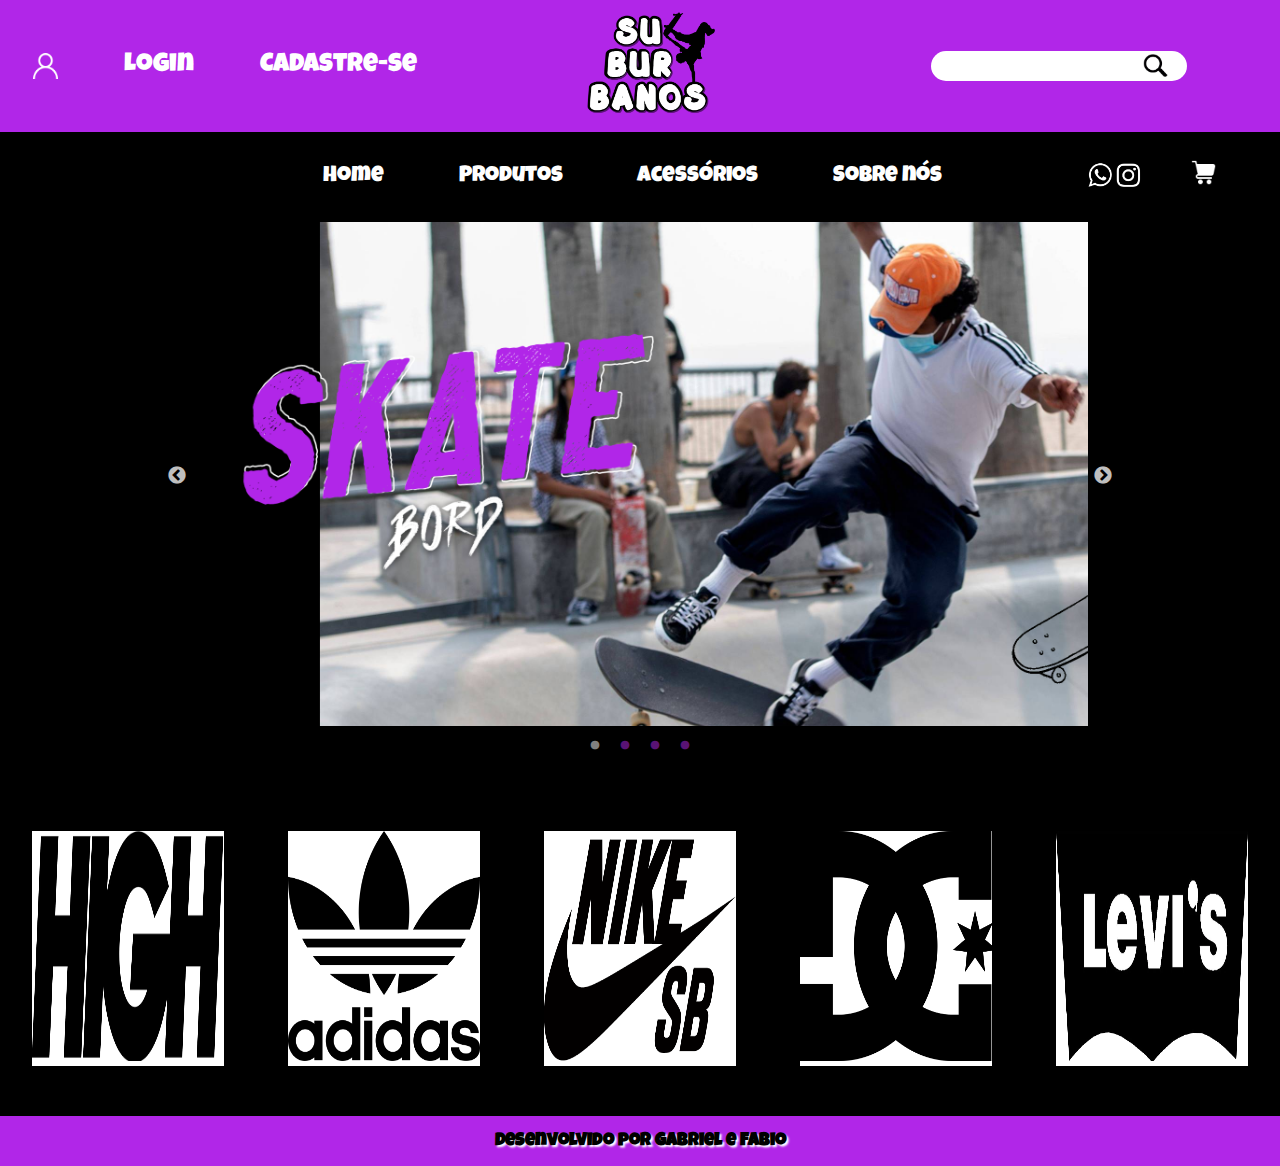
<file: index.html>
<!DOCTYPE html>
<html lang="pt-br">

<head>
    <meta charset="UTF-8">
    <meta http-equiv="X-UA-Compatible" content="IE=edge">
    <meta name="viewport" content="width=device-width, initial-scale=1.0">
    <title>Home</title>
    
    <link rel="stylesheet" href="./js/slick-1.8.1/slick/slick.css">
    <link rel="stylesheet" href="./js/slick-1.8.1/slick/slick-theme.css">
    <link rel="stylesheet" href="./style/style.css">
    <link rel="stylesheet" href="./font/LuckiestGuy-Regular.ttf">
    <link rel="shortcut icon" href="/img/logoPreto02.ico" type="image/x-icon">
</head>

<body>
    <div id="wrapper">
        <div class="container body-content">
            <header>
                <div class="login">
                    <img href="./perfil.html" src="./img/iconeUsuario.png" alt="">
                    <a href="./login.html">Login</a>
                    <a href="cadastro.html">Cadastre-se</a>

                </div>
                <div class="logo">
                    <a href="./index.html"><img src="./img/logoPreto.png" alt="logotipo Suburbanos"></a>
                </div>
                <div class="busca">
                    <input type="text" id="txtBusca" placeholder="" />
                    <img src="./img/icone.procurar.png" alt="incone.procurar">
                </div>
            </header>
            <div class="topo">
                <nav>
                    <ul class="lista">
                        <a href="index.html">
                            <li>Home</li>
                        </a>
                        <a href="./skates.html">
                            <li>Produtos</li>
                        </a>
                        <a href="acessorios.html">
                            <li>Acessórios</li>
                        </a>
                        <a href="sobrenos.html">
                            <li>Sobre nós</li>
                        </a>
                    </ul>
                </nav>
                <div class="iconeRedeSocial">
                    <nav>
                            <a href=""><img src="./img/icone-whats.png" alt=""></a>
                            <a href="https://www.instagram.com/fabin_sena/"><img src="./img/icone-insta.png" alt=""></a>
                    </nav>
                    <div class="carrinho">
                        <a href="carrinho.html"><img src="/img/carrinho-carrinho.png" alt=""></a>
                    </div>
                </div>
            </div>
           <div class="carrossel">
                <img src="./img/carrossel novo01.png" alt="Carrossel 1">
                <img src="./img/Carrossel novo02.png" alt="Carrosel 2">
                <img src="./img/carrossel novo03.png" alt="Carrosel 3">
                <img src="./img/carrossel04.png" alt="carrossel 4">
            </div>
            <div class="marcas">
                <div class="high">
                    <img src="./img/high.png" alt="">
                </div>
                <div class="adidas">
                    <img src="./img/adidas.png" alt="">
                </div>
                <div class="nike">
                    <img src="./img/nikesb.png" alt="">
                </div>
                <div class="dc">
                    <img src="./img/dc.png" alt="">
                </div>
                <div class="levis">
                    <img src="./img/levis.png" alt="">
                </div>
            </div>

        </div>
        <footer>
            <h3>Desenvolvido por gabriel e Fabio </h3>
        </footer>
    </div>

</body>
<script src="./js/jquery-3.7.0.min.js"></script><!--colocar nesta orderm-->
<script src="./js/slick-1.8.1/slick/slick.js"></script>
<script src="./js/carrossel.js"></script>

</html>
</file>
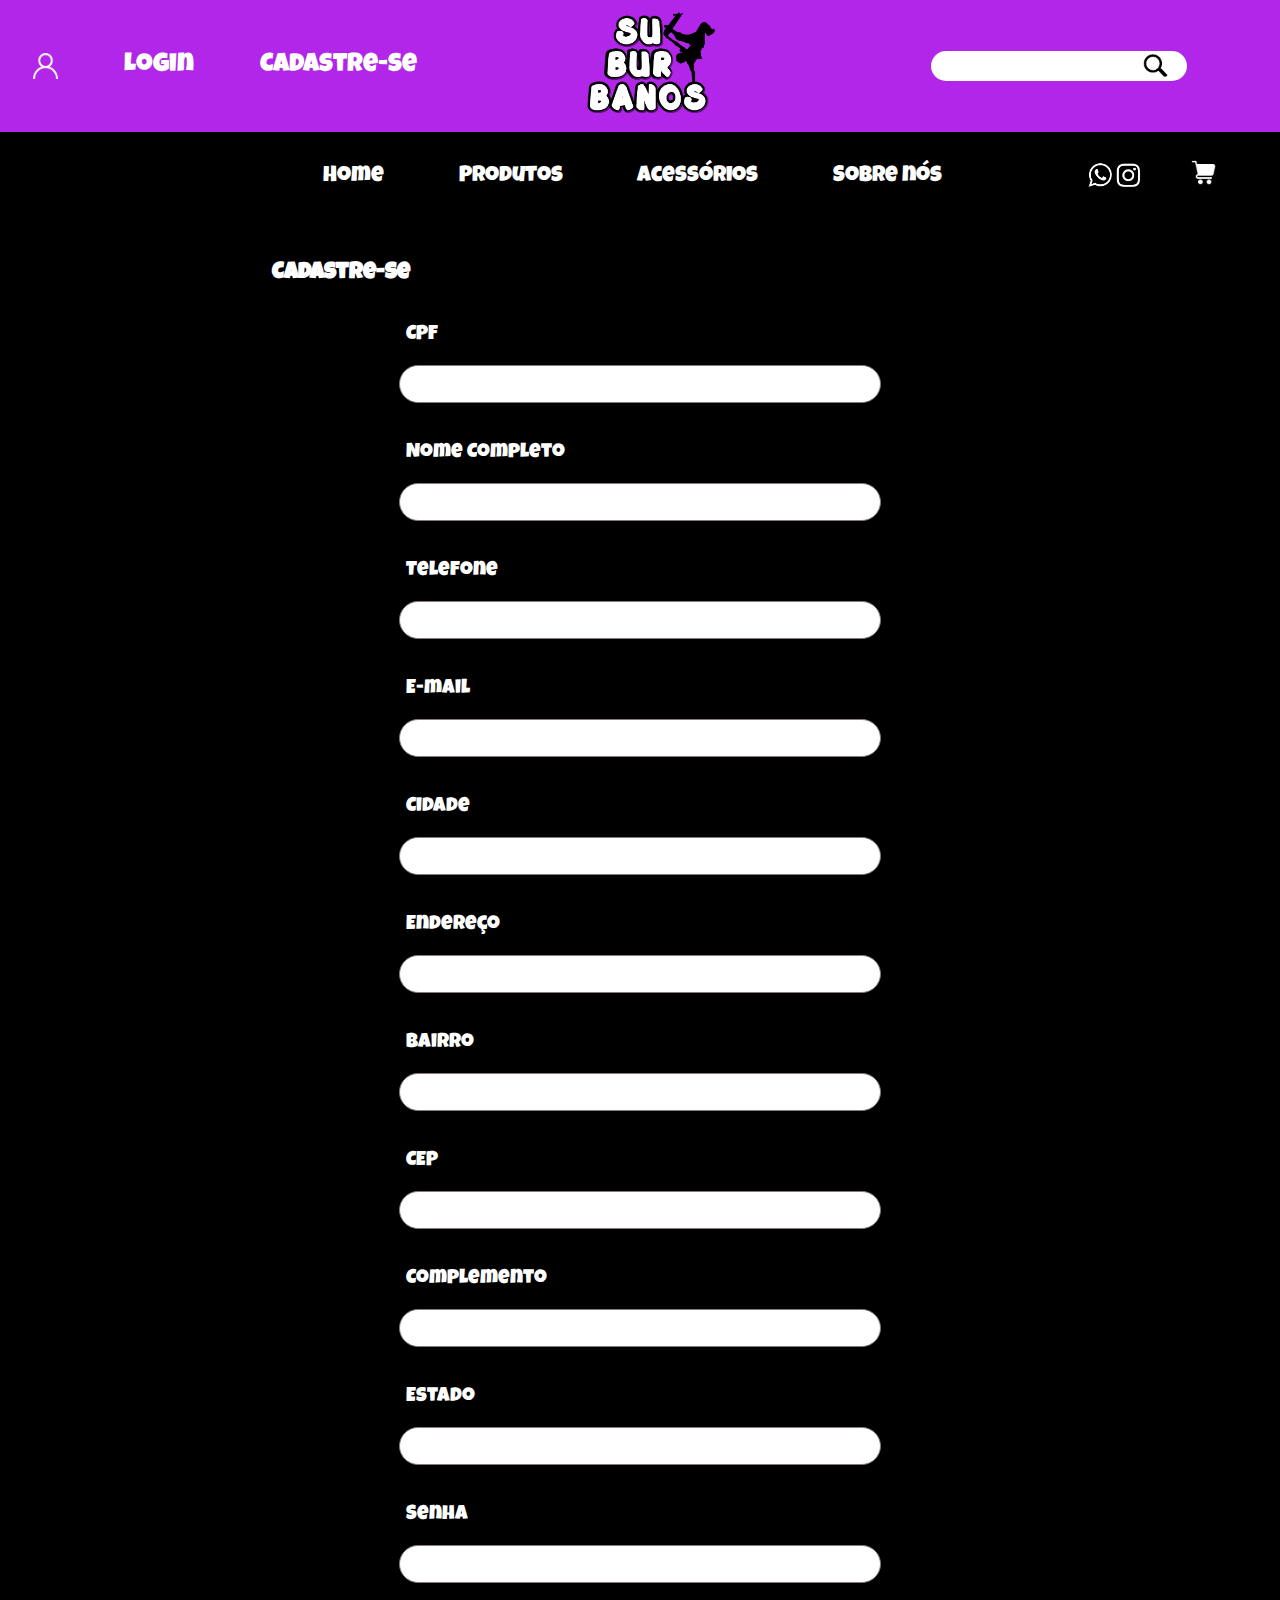
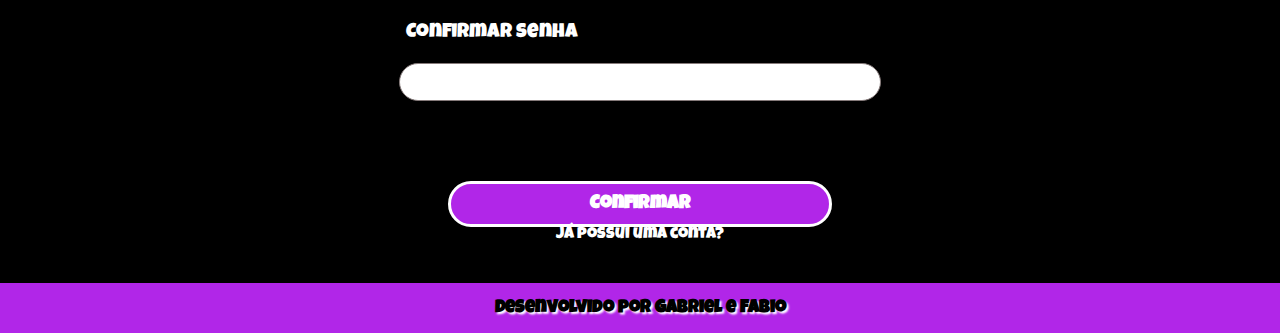
<file: cadastro.html>
<!DOCTYPE html>
<html lang="pt-br">

<head>
    <meta charset="UTF-8">
    <meta http-equiv="X-UA-Compatible" content="IE=edge">
    <meta name="viewport" content="width=device-width, initial-scale=1.0">
    <title>Cadastro</title>
    <link rel="stylesheet" href="./style/style.css">
    <link rel="stylesheet" href="./style/cadastro.css">
    <link rel="stylesheet" href="./font/LuckiestGuy-Regular.ttf">
    <link rel="shortcut icon" href="/img/logoPreto02.ico" type="image/x-icon">
</head>

<body>
    <div id="wrapper">
        <div id="wrapper">
            <div class="container body-content">
                <header>
                    <div class="login">
                        <img src="./img/iconeUsuario.png" alt="">
                        <a href="./login.html">Login</a>
                        <a href="cadastro.html">Cadastre-se</a>

                    </div>
                    <div class="logo">
                        <a href="./index.html"><img src="./img/logoPreto.png" alt="logotipo Suburbanos"></a>
                    </div>
                    <div class="busca">
                        <input type="text" id="txtBusca" placeholder="" />
                        <img src="./img/icone.procurar.png" alt="incone.procurar">
                    </div>
                </header>
                <div class="topo">
                    <nav>
                        <ul class="lista">
                            <a href="index.html">
                                <li>Home</li>
                            </a>
                            <a href="skates.html">
                                <li>Produtos</li>
                            </a>
                            <a href="acessorios.html">
                                <li>Acessórios</li>
                            </a>
                            <a href="sobrenos.html">
                                <li>Sobre nós</li>
                            </a>
                        </ul>
                    </nav>
                    <div class="iconeRedeSocial">
                        <nav>
                                <a href=""><img src="./img/icone-whats.png" alt=""></a>
                                <a href="https://www.instagram.com/fabin_sena/"><img src="./img/icone-insta.png" alt=""></a>
                        </nav>
                        <div class="carrinho">
                            <a href="carrinho.html"><img src="/img/carrinho-carrinho.png" alt=""></a>
                        </div>
                    </div>
                </div>
                <div class="conteudo1">
                    <div class="titulo">
                        <h1>Cadastre-se</h1>
                        <div class="bloco_form">
                            <label for="cpf_cliente">CPF</label>
                            <input type="number" id="cpf">
                        </div>
                    </div>
                    <div class="bloco_form">
                        <label for="username">Nome Completo</label>
                        <input type="text" id="nome_completo">
                    </div>
                    <div class="bloco_form">
                        <label for="telefone">Telefone</label>
                        <input type="tel" id="telefone">
                    </div>
                    <div class="bloco_form">
                        <label for="email">E-mail</label>
                        <input type="email" id="email">
                    </div>

                    <div class="bloco_form">
                        <label for="cidade">Cidade</label>
                        <input type="text" id="cidade">
                    </div>
                    <div class="bloco_form">
                        <label for="endereco">Endereço</label>
                        <input type="text" id="endereco">
                    </div>
                    <div class="bloco_form">
                        <label for="bairro">Bairro</label>
                        <input type="text" id="bairro">
                    </div>
                    <div class="bloco_form">
                        <label for="cep">CEP</label>
                        <input type="number" id="cep">
                    </div>
                    <div class="bloco_form">
                        <label for="complemento">Complemento</label>
                        <input type="text" id="Complemento">
                    </div>
                    <div class="bloco_form">
                        <label for="estado">Estado</label>
                        <input type="text" id="estado">
                    </div>
                    <div class="bloco_form">
                        <label for="password">Senha</label>
                        <input type="password" id="senha">
                    </div>
                    <div class="bloco_form">
                        <label for="password">Confirmar senha</label>
                        <input type="password" id="confirmarSenha">
                    </div>


                    <div class="organizar_btn">
                        <div class="cadastroOrganizar"><button class="botao" type="submit"
                                id="btnEnviar">Confirmar</button> 
                        </div>
                        <div class="cadastroOrganizar1">
                            <a href="./login.html">já possui uma conta?</a>
                        </div>
                    </div>

                </div>
            </div>
            <footer>
                <h3>Desenvolvido por gabriel e Fabio</h3>
            </footer>
        </div>

</body>
<script src="./js/jquery-3.7.0.min.js"></script><!--colocar nesta orderm-->

</html>
</file>
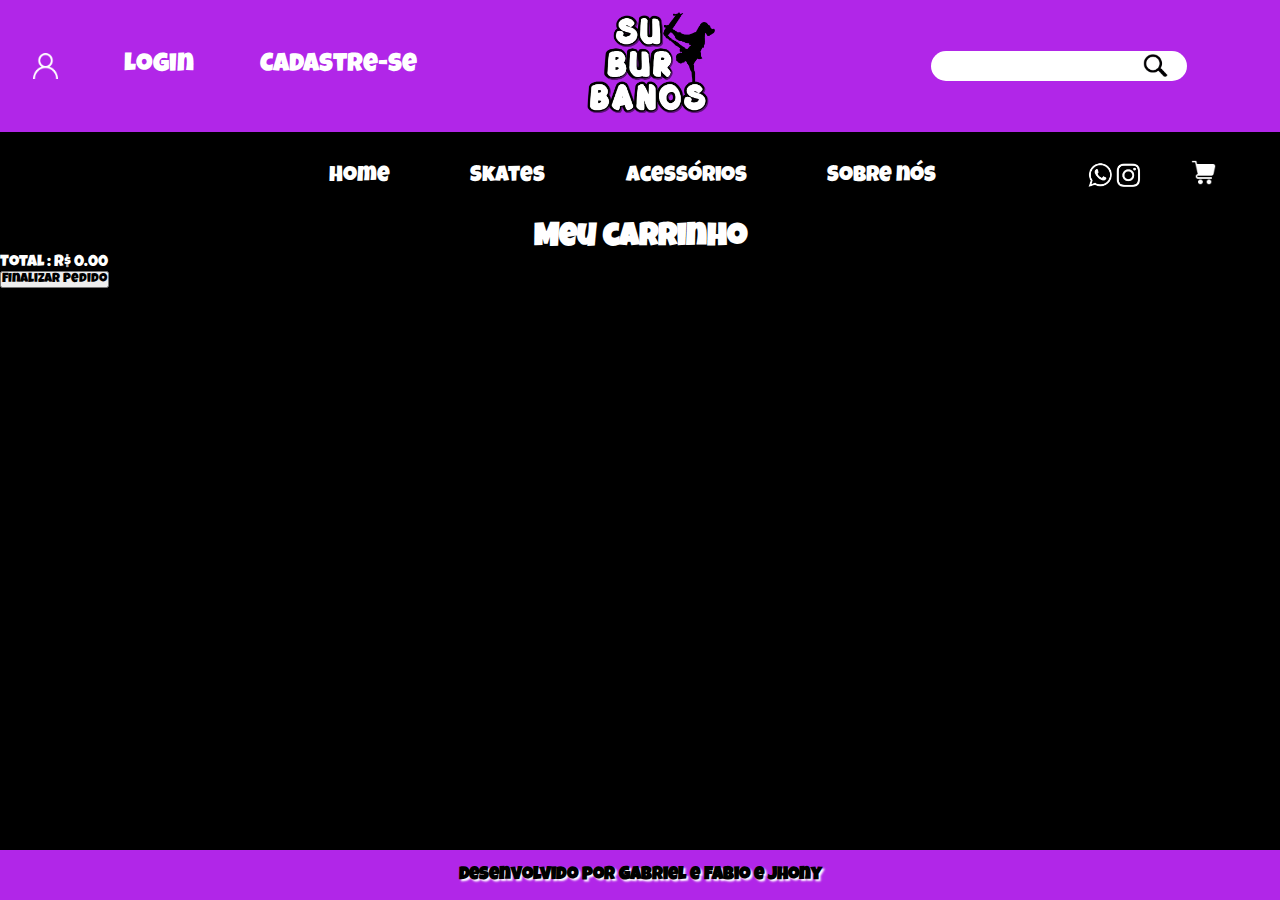
<file: carrinho.html>
<!DOCTYPE html>
<html lang="pt-br">

<head>
    <meta charset="UTF-8">
    <meta http-equiv="X-UA-Compatible" content="IE=edge">
    <meta name="viewport" content="width=device-width, initial-scale=1.0">
    <title>Suburbanos</title>
    <link rel="shourtcut icon" href="./img/iconesite.ico">
    <link rel="stylesheet" href="./font/LuckiestGuy-Regular.ttf">
    <link rel="stylesheet" href="./style/style.css">
    <link rel="stylesheet" href="./style/sobrenos.css">
    <link rel="shortcut icon" href="/img/logoPreto02.ico" type="image/x-icon">
    <link rel="stylesheet" href="./style/carrinho.css">
</head>

<body>
    <div id="wrapper">
        <div class="container body-content">
            <header>
                <div class="login">
                    <img src="./img/iconeUsuario.png" alt="">
                    <a href="./login.html">Login</a>
                    <a href="./cadastro.html">Cadastre-se</a>

                </div>
                <div class="logo">
                    <a href="./index.html"><img src="./img/logoPreto.png" alt="logotipo Suburbanos"></a>
                </div>
                <div class="busca">
                    <input type="text" id="txtBusca" placeholder="" />
                    <img src="./img/icone.procurar.png" alt="incone.procurar">
                </div>
            </header>
            <div class="topo">
                <nav>
                    <ul class="lista">
                        <a href="index.html">
                            <li>Home</li>
                        </a>
                        <a href="skates.html">
                            <li>Skates</li>
                        </a>
                        <a href="acessorios.html">
                            <li>Acessórios</li>
                        </a>
                        <a href="sobrenos.html">
                            <li>Sobre nós</li>
                        </a>
                    </ul>
                </nav>
                <div class="iconeRedeSocial">
                    <nav>
                            <a href=""><img src="./img/icone-whats.png" alt=""></a>
                            <a href="https://www.instagram.com/fabin_sena/"><img src="./img/icone-insta.png" alt=""></a>
                    </nav>
                    <div class="carrinho">
                        <a href=""><img src="/img/carrinho-carrinho.png" alt=""></a>
                    </div>
                </div>
            </div>
            <!-- inicio do conteudo -->
            <h1 class="titulo">Meu carrinho</h1>
            <div>
                <div>
                    <ul id="carrinho"></ul>
                    <p id="total">Total : R$ 0.00</p>
                </div>
                <div>


                    <button id="finalizarPedido" class="finalizarPedido">Finalizar Pedido</button>

                </div>
            </div>
            <!-- fim do conteudo -->
            
        </div>
        <footer>
            <h3>Desenvolvido por Gabriel e Fabio e Jhony</h3>
        </footer>
    </div>

</body>
<script src="./js/jquery-3.7.0.min.js"></script><!--colocar nesta orderm-->
<script src="./js/carrinho.js"></script>

</html>
</file>
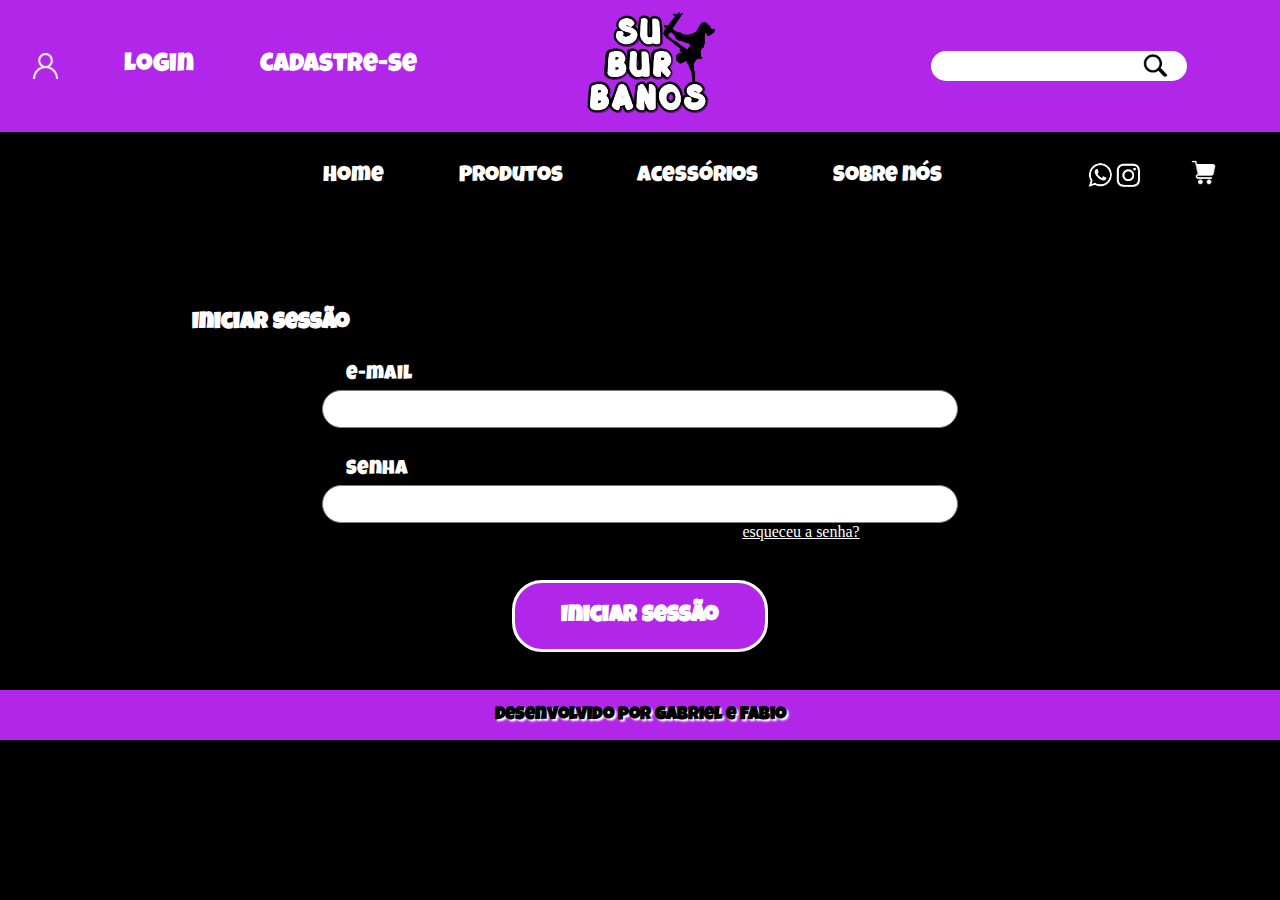
<file: login.html>
<!DOCTYPE html>
<html lang="pt-br">

<head>
    <meta charset="UTF-8">
    <meta http-equiv="X-UA-Compatible" content="IE=edge">
    <meta name="viewport" content="width=device-width, initial-scale=1.0">
    <title>Login</title>
    <link rel="stylesheet" href="./style/login.css">
    <link rel="stylesheet" href="./style/style.css">
    <link rel="stylesheet" href="./font/LuckiestGuy-Regular.ttf">
    <link rel="shortcut icon" href="/img/logoPreto02.ico" type="image/x-icon">
</head>

<body>
    <div id="wrapper">
        <div class="container body-content">
            <header>
                <div class="login">
                    <img href="./perfil.html" src="./img/iconeUsuario.png" alt="">
                    <a href="">Login</a>
                    <a href="cadastro.html">Cadastre-se</a>

                </div>
                <div class="logo">
                    <a href="./index.html"><img src="./img/logoPreto.png" alt="logotipo Suburbanos"></a>
                </div>
                <div class="busca">
                    <input type="text" id="txtBusca" placeholder="" />
                    <img src="./img/icone.procurar.png" alt="incone.procurar">
                </div>
            </header>
            <div class="topo">
                <nav>
                    <ul class="lista">
                        <a href="index.html">
                            <li>Home</li>
                        </a>
                        <a href="skates.html">
                            <li>Produtos</li>
                        </a>
                        <a href="acessorios.html">
                            <li>Acessórios</li>
                        </a>
                        <a href="sobrenos.html">
                            <li>Sobre nós</li>
                        </a>
                    </ul>
                </nav>
                <div class="iconeRedeSocial">
                    <nav>
                            <a href=""><img src="./img/icone-whats.png" alt=""></a>
                            <a href="https://www.instagram.com/fabin_sena/"><img src="./img/icone-insta.png" alt=""></a>
                    </nav>
                    <div class="carrinho">
                        <a href="carrinho.html"><img src="/img/carrinho-carrinho.png" alt=""></a>
                    </div>
                </div>
            </div>
            <div class="conteudo2">
                <div class="titulo1">
                    <h1>Iniciar sessão</h1>
                </div>
                <div class="bloco_form1">
                    <label for="e-mail">e-mail</label>
                    <input type="email" id="email_completo">
                </div>
                <br>
                <br>
                <div class="bloco_form1">
                    <label for="password">Senha</label>
                    <input type="password" id="senha">
                </div>
                <div class="recuperacao">
                    <a href="">esqueceu a senha?</a>
                </div>
                <div class="botaoIniciar">
                    <button class="iniciar" id="iniciar">Iniciar sessão</button>
                </div>
                    <!-- <div>

                    <button class="botao1" type="button" id="btnEnviar1">Iniciar sessão</button>
                    

                </div> -->

                </div>
                <footer>
                    <h3>Desenvolvido por gabriel e Fabio</h3>
                </footer>
            </div>

</body>
<script src="./js/jquery-3.7.0.min.js"></script><!--colocar nesta orderm-->
<script src="./js/login.js"></script><!--colocar nesta orderm-->


</html>
</file>
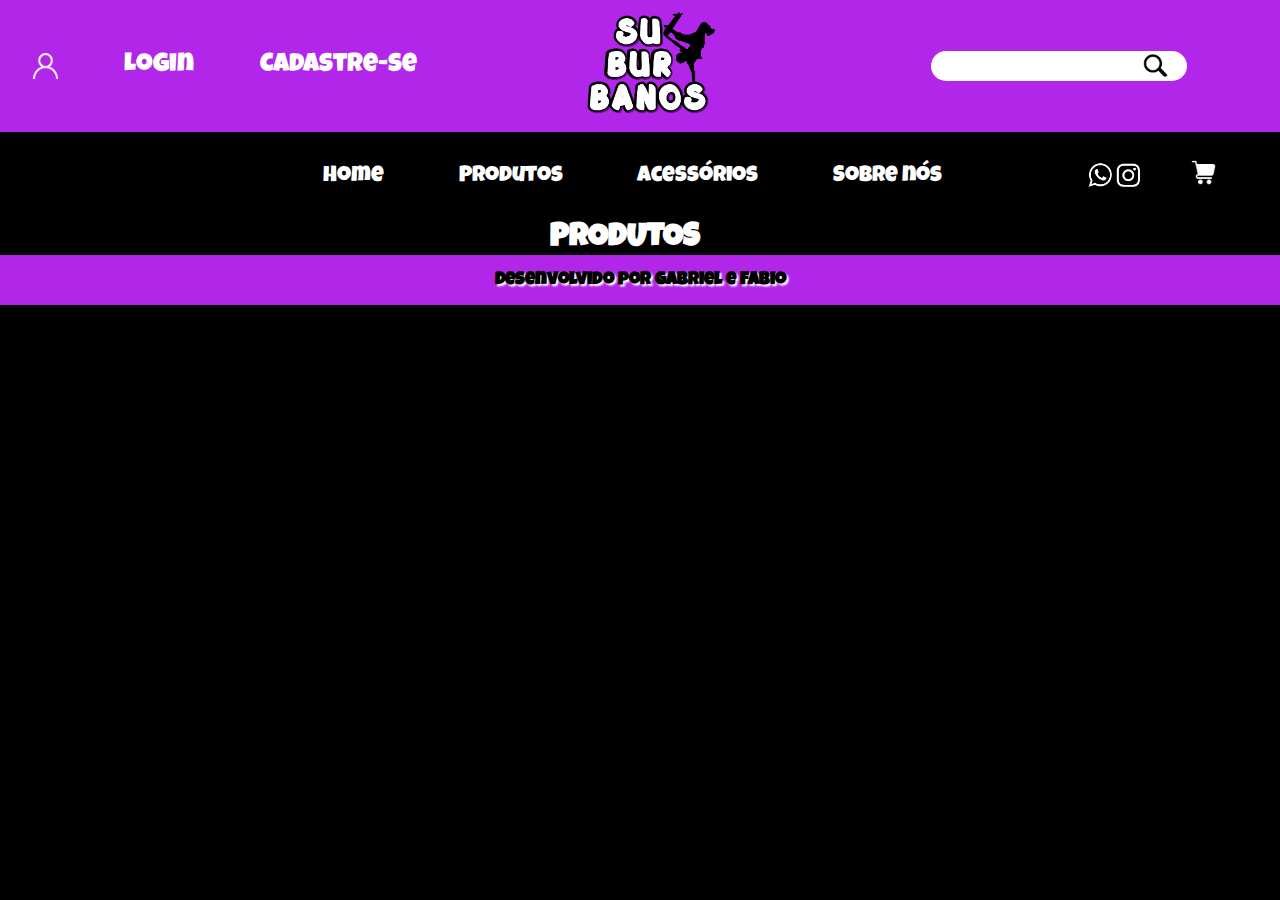
<file: skates.html>
<!DOCTYPE html>
<html lang="pt-br">

<head>
    <meta charset="UTF-8">
    <meta http-equiv="X-UA-Compatible" content="IE=edge">
    <meta name="viewport" content="width=device-width, initial-scale=1.0">
    <title>Produtos</title>
    
    <link rel="stylesheet" href="./js/slick-1.8.1/slick/slick.css">
    <link rel="stylesheet" href="./js/slick-1.8.1/slick/slick-theme.css">
    <link rel="stylesheet" href="./style/skates.css">
    <link rel="stylesheet" href="./style/style.css">
    <link rel="stylesheet" href="./font/LuckiestGuy-Regular.ttf">
    <link rel="shortcut icon" href="/img/logoPreto02.ico" type="image/x-icon">
</head>

<body>
    <div id="wrapper">
        <div class="container body-content">
            <header>
                <div class="login">
                    <img href="./perfil.html" src="./img/iconeUsuario.png" alt="">
                    <a href="./login.html">Login</a>
                    <a href="cadastro.html">Cadastre-se</a>

                </div>
                <div class="logo">
                    <a href="./index.html"><img src="./img/logoPreto.png" alt="logotipo Suburbanos"></a>
                </div>
                <div class="busca">
                    <input type="text" id="txtBusca" placeholder="" />
                    <img src="./img/icone.procurar.png" alt="incone.procurar">
                </div>
            </header>
            <div class="topo">
                <nav>
                    <ul class="lista">
                        <a href="index.html">
                            <li>Home</li>
                        </a>
                        <a href="skates.html">
                            <li>Produtos</li>
                        </a>
                        <a href="acessorios.html">
                            <li>Acessórios</li>
                        </a>
                        <a href="sobrenos.html">
                            <li>Sobre nós</li>
                        </a>
                    </ul>
                </nav>
                <div class="iconeRedeSocial">
                    <nav>
                            <a href=""><img src="./img/icone-whats.png" alt=""></a>
                            <a href="https://www.instagram.com/fabin_sena/"><img src="./img/icone-insta.png" alt=""></a>
                    </nav>
                    <div class="carrinho">
                        <a href="carrinho.html"><img src="/img/carrinho-carrinho.png" alt=""></a>
                    </div>
                </div>
            </div>
            <h1 class="titulo">PRODUTOS</h1>
            <div id="produtos">
          <!-- <div class="S">
            <img src="./img/Suburbanos/1.png" alt="Primeiro Skate">
            <h3>SKATE MONTADO INICIANTE<br>
                HONDAR LOGO ROXA</h3>
                <h2 class="valor">R$ 399,90</h2>
          </div>
          <div class="S">
            <img src="./img/Suburbanos/2.png" alt="Segundo Skate">
            <h3>SKATE MONTADO  SKATEBOARD <br> SPIN ABEC 9 SPACEMAN</h3>
                <h2 class="valor">R$ 213,90</h2>
          </div>
          <div class="S">
            <img src="./img/Suburbanos/3.png" alt="">
            <h3>SKATE MONTADO HONDAR <br>INICIANTE ALIEN</h3>
                <h2 class="valor">R$ 244,90</h2>
          </div>

        </div>
        <div class="organizarSkates1">
            <div class="S">
              <img src="./img/Suburbanos/4.png" alt="Primeiro Skate">
              <h3>SKATE MONTADO INICIANTE<br> 
                  HONDAR LOGO ROXA</h3>
                  <h2 class="valor">R$ 399,90</h2>
            </div>
            <div class="S">
              <img src="./img/Suburbanos/5.png" alt="Segundo Skate">
              <h3>SKATE MONTADO  SKATEBOARD<br> SPIN ABEC 9 SPACEMAN</h3>
                  <h2 class="valor">R$ 213,90</h2>
            </div>
            <div class="S">
              <img src="./img/Suburbanos/6.png" alt="">
              <h3>SKATE MONTADO HONDAR <br>INICIANTE ALIEN</h3>
                  <h2 class="valor">R$ 244,90</h2>
            </div>
        
          </div>
          <div class="organizarSkates2">
            <div class="S">
              <img src="./img/Suburbanos/7.png" alt="Primeiro Skate">
              <h3>SKATE MONTADO INICIANTE <br>
                  HONDAR LOGO ROXA</h3>
                  <h2 class="valor">R$ 399,90</h2>
            </div>
            <div class="S">
              <img src="./img/Suburbanos/8.png" alt="Segundo Skate">
              <h3>SKATE MONTADO  SKATEBOARD<br> SPIN ABEC 9 SPACEMAN</h3>
                  <h2 class="valor">R$ 213,90</h2>
            </div>
            <div class="S">
              <img src="./img/Suburbanos/9.png" alt="">
              <h3>SKATE MONTADO HONDAR <br> INICIANTE ALIEN</h3>
                  <h2 class="valor">R$ 244,90</h2>
            </div> 
        </div>
        -->
    
        </div>
        <footer>
            <h3>Desenvolvido por gabriel e Fabio</h3>
        </footer>
    </div>

</body>
<script src="./js/jquery-3.7.0.min.js"></script><!--colocar nesta orderm-->
<script src="./js/slick-1.8.1/slick/slick.js"></script>

<script src="./js/skate.js"></script>


</html>
</file>
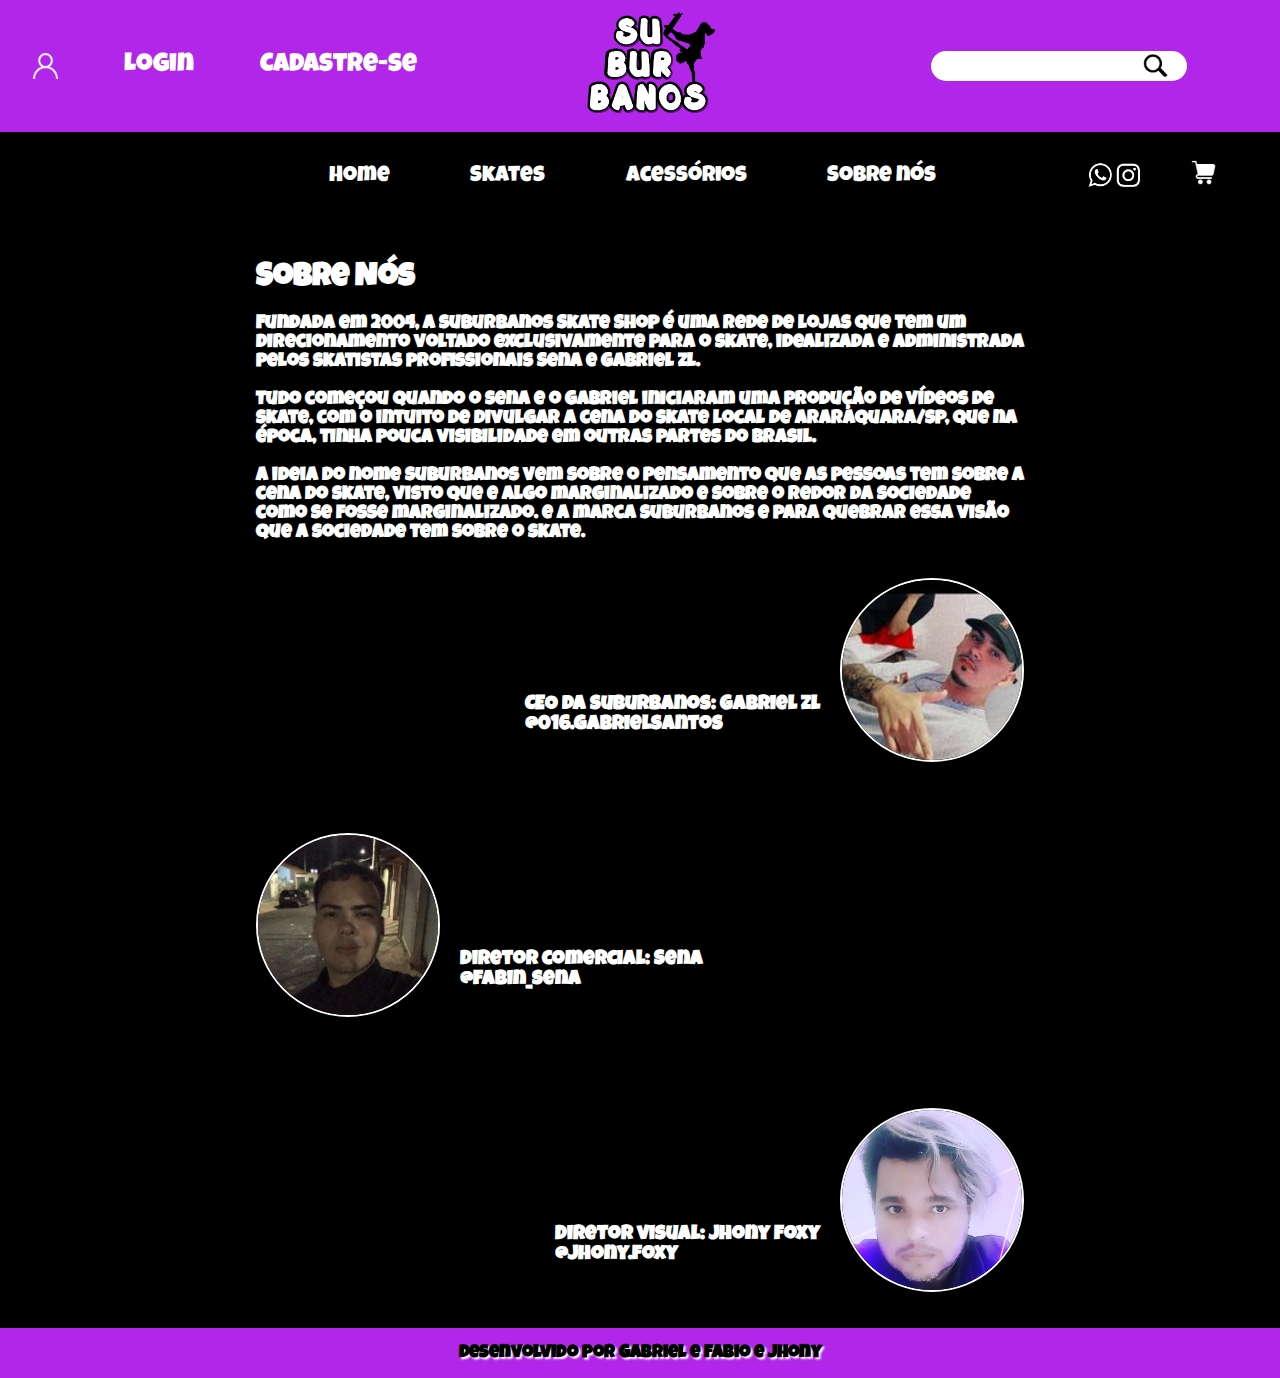
<file: sobrenos.html>
<!DOCTYPE html>
<html lang="pt-br">

<head>
    <meta charset="UTF-8">
    <meta http-equiv="X-UA-Compatible" content="IE=edge">
    <meta name="viewport" content="width=device-width, initial-scale=1.0">
    <title>Suburbanos</title>
    <link rel="shourtcut icon" href="./img/iconesite.ico">
    <link rel="stylesheet" href="./font/LuckiestGuy-Regular.ttf">
    <link rel="stylesheet" href="./style/style.css">
    <link rel="stylesheet" href="./style/sobrenos.css">
    <link rel="shortcut icon" href="/img/logoPreto02.ico" type="image/x-icon">
</head>

<body>
    <div id="wrapper">
        <div class="container body-content">
            <header>
                <div class="login">
                    <img src="./img/iconeUsuario.png" alt="">
                    <a href="./login.html">Login</a>
                    <a href="./cadastro.html">Cadastre-se</a>

                </div>
                <div class="logo">
                    <a href="./index.html"><img src="./img/logoPreto.png" alt="logotipo Suburbanos"></a>
                </div>
                <div class="busca">
                    <input type="text" id="txtBusca" placeholder="" />
                    <img src="./img/icone.procurar.png" alt="incone.procurar">
                </div>
            </header>
            <div class="topo">
                <nav>
                    <ul class="lista">
                        <a href="index.html">
                            <li>Home</li>
                        </a>
                        <a href="skates.html">
                            <li>Skates</li>
                        </a>
                        <a href="acessorios.html">
                            <li>Acessórios</li>
                        </a>
                        <a href="sobrenos.html">
                            <li>Sobre nós</li>
                        </a>
                    </ul>
                </nav>
                <div class="iconeRedeSocial">
                    <nav>
                            <a href=""><img src="./img/icone-whats.png" alt=""></a>
                            <a href="https://www.instagram.com/fabin_sena/"><img src="./img/icone-insta.png" alt=""></a>
                    </nav>
                    <div class="carrinho">
                        <a href="carrinho.html"><img src="/img/carrinho-carrinho.png" alt=""></a>
                    </div>
                </div>
            </div>
            <!-- inicio do conteudo -->
            <div class="texto">
                <h1>Sobre Nós</h1>
                <h3>Fundada em 2004, a suburbanos Skate Shop é uma rede de lojas que tem um direcionamento voltado exclusivamente para o skate, idealizada e administrada pelos skatistas profissionais Sena e Gabriel zl. <br><br>

                    Tudo começou quando o sena e o Gabriel iniciaram uma produção de vídeos de skate, com o intuito de divulgar a cena do skate local de araraquara/sp, que na época, tinha pouca visibilidade em outras partes do Brasil. <br><br>
                    
                    a ideia do nome suburbanos vem sobre o pensamento que as pessoas tem sobre a cena do skate, visto que e algo marginalizado e sobre o redor da sociedade como se fosse marginalizado. e a marca suburbanos e para quebrar essa visão que a sociedade tem sobre o skate.</h3>
            </div>
            <div class="devs">
                <h3>CEO da suburbanos: Gabriel zl <br>  
                    @016.gabrielsantos</h3>
                    <img src="./img/Gabriel.jpg" alt="">
            </div>
            <div class="devs fabio">
                <img src="./img/Fabio.png" alt="">
                <h3>Diretor comercial: Sena <br>
                @fabin_sena </h3>
            </div>
            <div class="devs">
                <h3>Diretor visual: Jhony foxy <br>
                    @Jhony.foxy </h3>
                <img src="./img/Jhony.png" alt="">
                
            </div>
            <!-- fim do conteudo -->
            
        </div>
        <footer>
            <h3>Desenvolvido por Gabriel e Fabio e Jhony</h3>
        </footer>
    </div>

</body>
<script src="./js/jquery-3.7.0.min.js"></script><!--colocar nesta orderm-->
<script src="./js/carrossel.js"></script>

</html>
</file>
<file: style/style.css>
@import url('https://fonts.googleapis.com/css2?family=Luckiest+Guy&display=swap');


  * {
      margin: 0;
      padding: 0;
      font-family: 'Luckiest Guy';
  }

  html {
      height: 100%;

  }

  body {
      height: 100%;
      margin-left: auto;
      margin-right: auto;
  }

  p{
color: white;
  }

  h1{
    color: white;
  }

  #wrapper {
      width: 100%;
      min-height: 100%;
      position: relative;
      background-color: black;
  }

  div.body-content {
      /*tem que ter exatamente a mesma altura do rodapé*/
      padding-bottom: 50px;
  }

  .container {
      position: relative;
      min-height: 100%;
      width: 100vw;
      margin-left: auto;
      margin-right: auto;
  }

  .login {
      width: 30vw;
      display: flex;
      align-items: center;
      justify-content: space-between;

  }

  .login img {
      width: 2vw;
  }

  .logo {
      width: 30vw;
      text-align: center;
      justify-content: center;
  }

  .login a {
      color: white;
      text-decoration: none;
      justify-content: space-around; 
      font-size: 26px;   

  }

  .logo img {
      width: 10vw;
      margin-right: 5vh;
  }


  header {
      background-color: #B126E8;
      display: flex;
      align-items: center;
      justify-content: space-around;
      width: 100vw;
      padding-top: 10px;
      padding-bottom: 10px;
  }



  .busca {
      display: flex;
      background-color: white;
      width: 20vw;
      height: 30px;
      border-radius: 20px;
      align-items: center;
      justify-content: center;
      margin-right: 60px;

  }

  .busca img {
      width: 25px;

  }

  .busca input {
      width: 15vw;
      height: 1.5vw;
      border: none;
  }

  .topo {
      display: flex;
      align-items: center;
      justify-content: center;
      height: 10vh;
      width: 90vw;
      margin-left: auto;
      margin-right: auto;

  }

  .lista {
      color: white;
      display: flex;
      width: 60vw;
      justify-content: space-evenly;
      list-style: none;
      margin-left: auto;
      margin-right: auto;


  }

  .lista a {
      color: white;
      text-decoration: none;
      font-size: 22px;
  }

  .topo nav {
      width: 50vw;
      margin-left: auto;
      margin-right: auto;
      justify-content: space-around;
  }
 
  .iconeRedeSocial{
      width: 10vw;
      display: flex;
      justify-content: right;
      padding-left: 15px;


  }

  .topo img {
      width: 25px;
  }

  .carrossel{
    width: 70vw;
    margin-left: auto;
    margin-right: auto;
    
}

  .carrossel img {
    width: 80vw;
  }

  .marcas {
      margin-top: 100px;
      margin-bottom: 50px;
      background-color: black;
      align-items: center;
      justify-content: space-around;
      display: flex;
      width: 100vw;
  }

  .marcas img {
      width: 15vw;
      height: 18vw;
      justify-content: space-around;

  }

  .high {

      background-color: white;
      align-items: center;
     
  }

  .adidas {
      background-color: white;
      align-items: center;
     
  }

  .nike {
      background-color: white;
      align-items: center;
     
  }

  .dc {
      background-color: white;
      align-items: center;
     
  
  }

  .levis {
      background-color: white;
      align-items: center;
    
  }

  footer {

      background-color: #B126E8;
      width: 100%;
      font-weight: bold;
      text-align: center;
      position: absolute;
      left: 0;
      bottom: 0;
  }

  footer h3 {
      line-height: 50px;
      color: black;
      font-size: 18px;
      text-align: center;
      text-shadow: 2px 2px 2px white;

  }
  
  @media (max-width: 830px){
    .login a {
        font-size: 15px;
    }
    .lista a {
        font-size:16px;
    }
.footer h3 {
font-size: 10px;
}
.iconeRedeSocial img{
    width: 3vw;
}
  }
</file>
<file: style/cadastro.css>
.conteudo1 {
    margin-top: 40px;
    margin-bottom: 40px;
    width: 60vw;
    margin-left: auto;
    margin-right: auto;

}

.titulo h1 {
    color: white;
    width: 40vw;
    font-size: 23px;
    margin-left: auto;
    margin-right: 240px;
    margin-bottom: 40px;
}

.bloco_form {

    margin-top: 10px;
    margin-bottom: 40px;
    position: relative;
}

.bloco_form label {
    font-size: 20px;
    display: inline-flex;
    margin-bottom: 5px;
    color: white;
    font-family: 'Luckiest Guy';
    margin-left: 150px;
    margin-right: auto;
    margin-bottom: 20px;

}

.bloco_form input {
    display: block;
    border: 1px solid #857a7a;
    border-radius: 20px;
    width: 60%;
    font-size: 16px;
    padding: 10px;
    align-items: center;
    justify-content: center;
    margin-left: auto;
    margin-right: auto;


}

.botao{
    background-color: #B126E8;
    color: white;
    font-weight: bold;
    font-family: 'Luckiest Guy';
    font-size: 120%;
    padding: 10px;
    border-radius: 30px;
    width: 50%;
    border: none;
    margin-top: 40px;
    border-width: 3px;
    border-style: solid;
    border-color: white;
    margin-left: auto;
    margin-right: auto;


}

.login1 {
    display: flex;
    margin-top: 20px;
    margin-left: auto;
    margin-right: auto;

}

.organizar_btn{
    width: auto;
    text-align: center;
   
}

.cadastroOrganizar1 a{
    margin-top: 20px;
    color: white;
    text-decoration: none;
}
</file>
<file: style/sobrenos.css>
.texto{
    width: 60vw;
    margin-left: auto;
    margin-right: auto;
}

.texto h1{
    margin-top: 40px;
    margin-bottom: 20px;
    color: white;
}

.texto h3{
    color: white;
    
}

.devs{
    
    width: 60vw;
    height: 255px;
    display: flex;
    justify-content: right;
    margin-left: auto;
    margin-right: auto;
    align-items: center;
}
.devs img{
    height: 20vh;
    border-radius: 50%;
    border: solid 2px white;
}

.devs h3{
    margin-top: 10vh;
    color: white;
    margin-right: 20px;
    font-size: 20px;
}

.fabio{
    justify-content: left;
}
.fabio h3{
    margin-left: 20px;
}

.fabio {
    margin-bottom: 20px;
}
</file>
<file: style/carrinho.css>
.produto{
    color: white;
}


.imagem{
    background-color: blue;
}
.info{
background-color: blue;
}
.titulo{
    text-align: center;
}
</file>
<file: style/login.css>
.conteudo2{
    color: white;
    margin-left: auto;
    margin-right: auto;
    align-items: center;
    justify-content: center;
    width: 80vw;
    margin-top: 10vh;
   }


.titulo1 h1{
    margin-left: auto;
    margin-right: auto;
    width: 70vw;
    font-size: 23px; 
    margin-bottom: 30px;
}


.bloco_form1 label {
    font-size: 20px;
    display: inline-flex;
    margin-bottom: 5px;
    color: white;
    font-family: 'Luckiest Guy';
    margin-left: 17vw;    
}

.bloco_form1 input {
    display: block;
    border: 1px solid #857a7a;
    border-radius: 20px;
    width: 60%;
    font-size: 16px;
    padding: 10px;
    align-items: center;
    justify-content: center;
    margin-left: auto;
    margin-right: auto;
   

}


.iniciar{
    width:20vw;
    height: 8vh;
    background-color: #B126E8;
    color: white;
    font-weight: bold;
    font-family: 'Luckiest Guy';
    font-size: 23px;
    border-radius: 30px;
    border: none;
    border-width: 3px;
    border-style: solid;
    border-color: white;
    cursor: pointer;
}

/* .botao1 {
    background-color: #B126E8;
    color: white;
    font-weight: bold;
    font-family: 'Luckiest Guy';
    font-size: 23px;
    padding: 10px;
    border-radius: 30px;
    width: 20%;
    border: none;
    margin-top: 40px;
    margin-left: 550px;
    margin-right: auto;
    border-width: 3px;
    border-style: solid;
    border-color: white;
    margin-bottom: 300px;
     cursor: pointer; 
    
} */

.recuperacao a{
    margin-top: 2vw;
    color: white;
    margin-left: 48vw;
    font-family: 'Inter';

}

.botaoIniciar{
    margin-right: auto;
    margin-left: auto;
    text-align: center;
    margin-bottom: 3vw;
    margin-top: 3vw;
}
</file>
<file: style/skates.css>
.organizarSkates {
    display: flex;
    justify-content: center;
    align-items: center;
    margin-top: 3vw;
}

.organizarSkates1 {
    display: flex;
    justify-content: center;
    align-items: center;
    margin-top: 3vw;
}

.organizarSkates2 {
    display: flex;
    justify-content: center;
    align-items: center;
    margin-top: 3vw;
    margin-bottom: 3vw;
}

.S{
    width:30vw ;
    text-align: center;
}

.S img{
    width: 15vw;
    height: 30vh; 
    
}

.S h3{
    color: white;
    font-size: 1.3vw;
    margin-left: auto;
    margin-right: auto;

}

.valor{
color: white;
font-size: 1.6vw;;
}

.titulo{
    font-family: 'Luckiest Guy';
    text-align: center;
    padding-inline-end: 30px;
}
</file>
